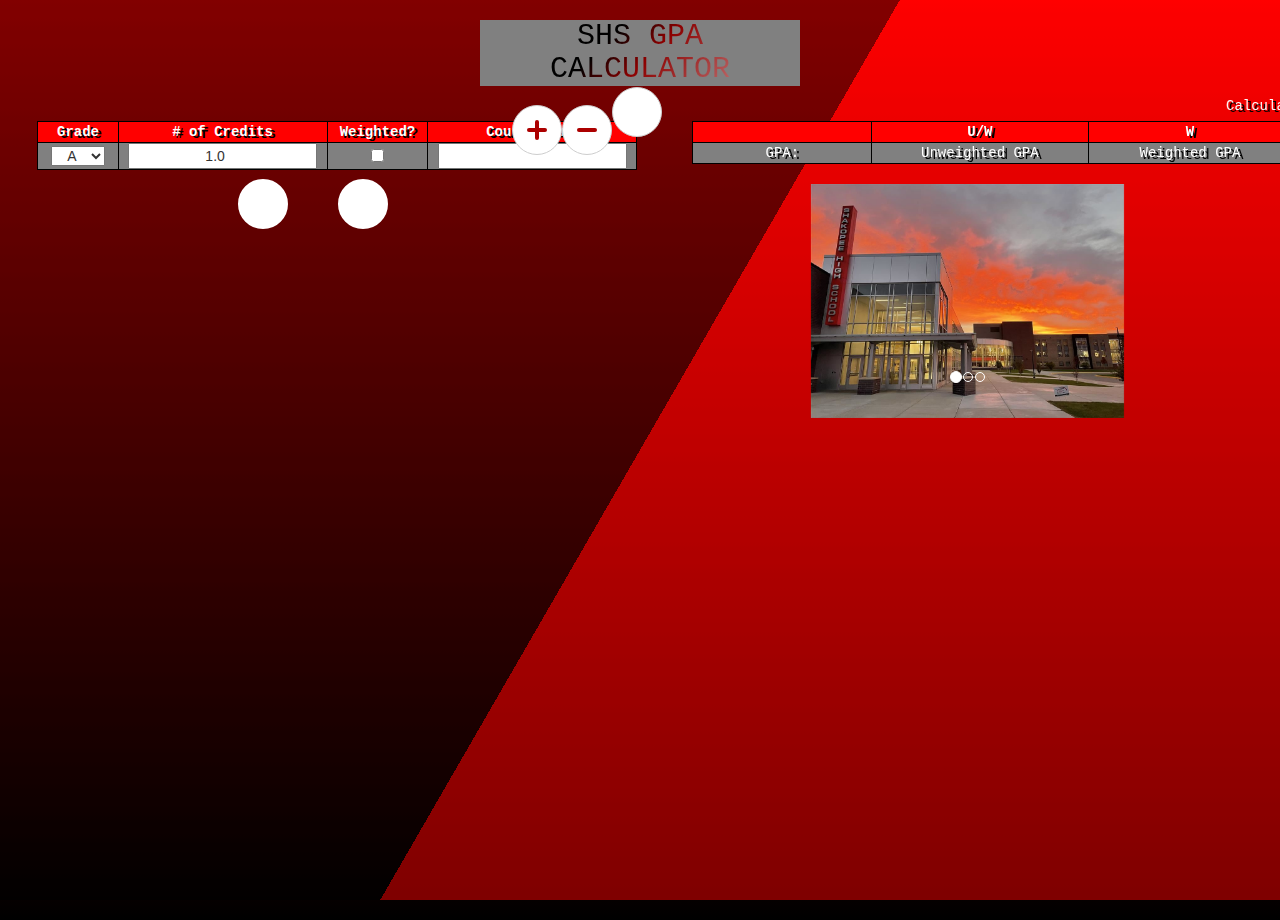
<file: web/index.html>
<!DOCTYPE html><html> <head> <link rel="stylesheet" href="css/bootstrap.min.css"> <link rel="stylesheet" href="css/style.min.css"> <link rel="icon" type="image/x-icon" href="res/Saber_Head.ico"> <title>SHS GPA Calculator</title> </head> <body> <div class="circle shade5"> <div class="bg"></div><div class="bg bg2"></div><div class="bg bg3"></div><div class="content"> <h2 class="animate-charcter">SHS GPA Calculator</h2> </div><marquee class="font">Calculate Your GPA!</marquee> <div class="row"> <div class="column left"> <table id="gpaform"> <tbody> <tr id="head"> <th class="font">Grade</th> <th class="font"># of Credits</th> <th class="font">Weighted?</th> <th class="font">Course Name</th> </tr><tr id="formrow"> <td><select id="g0" name="Grade" value="A" style="text-align:center"> <option value="A">A</option> <option value="A-">A-</option> <option value="B+">B+</option> <option value="B">B</option> <option value="B-">B-</option> <option value="C+">C+</option> <option value="C">C</option> <option value="C-">C-</option> <option value="D+">D+</option> <option value="D">D</option> <option value="D-">D-</option> <option value="F">F</option> <option value="other">other</option> </select></td><td><input type="number" step="0.5" id="c0" min="0.0" value="1.0" style="text-align:center"/></td><td><input type="checkbox" id="w0" value="True"/></td><td><input type="text" id="n0"/></td></tr></tbody> </table> <div class="wrapper"> <div class="file-upload"> <input type="file" id="myfile" name="myfile" onchange="upload()"/> <i class="fa fa-arrow-up"></i> </div><div class="file-upload" id="space"> <i class="fa fa-arrow-down"></i> </div><div class="file-upload" onclick="saveGrades()"> <i class="fa fa-arrow-down"></i> </div></div></div><div class="column right"> <table class="font"> <thead> <tr> <th></th> <th>U/W</th> <th>W</th> </tr></thead> <tbody> <tr> <td>GPA:</td><td id="uwgpa">Unweighted GPA</td><td id="wgpa">Weighted GPA</td></tr></tbody> </table> <br><div class="container"> <div id="myCarousel" class="carousel slide" data-ride="carousel"> <ol class="carousel-indicators"> <li data-target="#myCarousel" data-slide-to="0" class="active"></li><li data-target="#myCarousel" data-slide-to="1"></li><li data-target="#myCarousel" data-slide-to="2"></li></ol> <div class="carousel-inner"> <div class="item active"> <img src="res/SHS.jpeg" alt="Shakopee High School" class="center" style="width:50%;"> </div><div class="item"> <img src="res/sabers.png" alt="Shakopee Sabers Logo" class="center" style="width:50%;"> </div><div class="item"> <img src="res/scitecj.jpeg" alt="SHS" class="center" style="width:50%;"> </div></div></div></div></div></div><div class="wrapper2" id="toTheSide"> <button class="icon-btn add-btn" onclick="addRow()"> <div class="add-icon"></div><div class="btn-txt">Add</div></button><button class="icon-btn add-btn" onclick="deleteLastAddedRow()"> <div class="btn-txt">Remove</div></button><button class="icon-btn" onclick="submit()"><i class="fa-solid fa-calculator" id="iconcolor"></i></button></div></div><script src="js/jquery-3.1.1.min.js"></script> <script src="js/fontawesome.min.js"></script> <script src="js/bootstrap.min.js"></script> <script src="js/scripts.min.js"></script> <script src="js/FileSaver.min.js"></script> </body></html>
</file>
<file: web/css/style.min.css>
body{text-align:center}table,th,td{border:1px solid #000;width:600px;text-align:center;margin-left:8%;background-color:gray;margin-right:15%}.center{display:block;margin-left:auto;margin-right:auto;width:50%}th{width:600px;text-align:center;margin-left:8%;background-color:red;margin-right:15%}tr:hover{background-color:#000}.font{font-family:"Fantasy","Chalkduster",monospace;color:#fff;text-shadow:3px 2px #000}.styled-table{border-collapse:collapse;min-width:400px;box-shadow:0 0 20px #fff}.styled-table th,.styled-table td{padding:12px 15px}.theaddata{background-color:#FF5D3F;color:#fff}.button{color:#000;font-family:"Fantasy","Chalkduster",monospace}body{height:100vh;background-color:red;background-image:linear-gradient(red,black)}#grad1{height:100vh;width:100vw;background-color:red;background-image:linear-gradient(red,black)}#br{display:block;margin:10px 0}.column{width:50%}.row:after{content:"";display:table;clear:both}.left{float:left;margin-left:0}.right{float:right;margin-right:0}.hover{position:sticky;top:0;bottom:0;left:0;right:0;height:100%;width:-50%;opacity:0;transition:.5s ease;background-color:#ac0000}.container{position:relative;width:100%}.container:hover .hover{opacity:1}.margin{margin-left:200px}.animate-charcter{text-transform:uppercase;background-image:linear-gradient(-225deg,#000 21%,darkred 29%,white 67%,#EACA27 100%);background-size:auto auto;background-clip:border-box;background-size:200% auto;color:#fff;background-clip:text;-webkit-background-clip:text;-webkit-text-fill-color:transparent;animation:textclip 2s linear infinite;font-family:"Fantasy","Chalkduster",monospace}@keyframes textclip{to{background-position:200% center}}.bg{animation:slide 6s ease-in-out infinite alternate;background-image:linear-gradient(-60deg,red 50%,black 50%);bottom:0;left:-50%;opacity:.2;position:fixed;right:-50%;top:0;z-index:-1}.bg2{animation-direction:alternate;animation-duration:8s}.bg3{animation-duration:10s}.content{background-color:gray;width:25%;margin-left:37.5vw}@keyframes slide{0%{transform:translateX(-25%)}100%{transform:translateX(25%)}}.main-hr{width:30%;border:none;border-top:1px solid #c3c3c3}.icon-btn{width:50px;height:50px;border:1px solid #cdcdcd;background:#fff;border-radius:25px;overflow:hidden;position:relative;transition:width .2s ease-in-out}.add-btn:hover{width:120px}.add-btn::before,.add-btn::after{transition:width .2s ease-in-out,border-radius .2s ease-in-out;content:"";position:absolute;height:4px;width:10px;top:calc(50% - 2px);background:#ac0000}.add-btn::after{right:14px;overflow:hidden;border-top-right-radius:2px;border-bottom-right-radius:2px}.add-btn::before{left:14px;border-top-left-radius:2px;border-bottom-left-radius:2px}.icon-btn:focus{outline:none}.btn-txt{opacity:0;transition:opacity .2s}.add-btn:hover::before,.add-btn:hover::after{width:4px;border-radius:2px}.add-btn:hover .btn-txt{opacity:1}.add-icon::after,.add-icon::before{transition:all .2s ease-in-out;content:"";position:absolute;height:20px;width:2px;top:calc(50% - 10px);background:#ac0000;overflow:hidden}.add-icon::before{left:22px;border-top-left-radius:2px;border-bottom-left-radius:2px}.add-icon::after{right:22px;border-top-right-radius:2px;border-bottom-right-radius:2px}.add-btn:hover .add-icon::before{left:15px;height:4px;top:calc(50% - 2px)}.add-btn:hover .add-icon::after{right:15px;height:4px;top:calc(50% - 2px)}.btn-circle-download{position:relative;height:48px;width:48px;margin:auto;border-radius:100%;background:#E8EAED;cursor:pointer;overflow:hidden;transition:all .2s ease}.btn-circle-download:after{content:"";position:relative;display:block;width:200%;height:100%;background-image:linear-gradient(100deg,rgba(255,255,255,0),rgba(255,255,255,0.25),rgba(255,255,255,0));transform:translateX(-100%)}.btn-circle-download svg{stroke-width:2;stroke-linecap:round;stroke-linejoin:round;fill:none}.btn-circle-download svg#border{position:absolute;top:0;left:0;stroke:none;stroke-dasharray:144;stroke-dashoffset:144;transition:all .9s linear}.btn-circle-download svg#arrow{position:absolute;top:14px;left:17px;stroke:#9098A9;transition:all .2s ease}.btn-circle-download svg#check{position:absolute;top:17px;left:13px;stroke:#fff;transform:scale(0)}.btn-circle-download:hover{background:rgba(0,119,255,0.2)}.btn-circle-download:hover #arrow path,.btn-circle-download:hover #arrow polyline{stroke:#07F}.btn-circle-download.load{background:rgba(0,119,255,0.2)}.btn-circle-download.load #arrow path,.btn-circle-download.load #arrow polyline{stroke:#07F}.btn-circle-download.load #border{stroke:#07F;stroke-dasharray:144;stroke-dashoffset:0}.btn-circle-download.done{background:#07F;animation:rubberBand .8s}.btn-circle-download.done:after{transform:translateX(50%);transition:transform .4s ease;transition-delay:.7s}.btn-circle-download.done #border,.btn-circle-download.done #arrow{display:none}.btn-circle-download.done #check{transform:scale(1);transition:all .2s ease;transition-delay:.2s}@keyframes rubberBand{from{transform:scale(1,1,1)}30%{transform:scale3d(1.15,0.75,1)}40%{transform:scale3d(0.75,1.15,1)}50%{transform:scale3d(1.1,0.85,1)}65%{transform:scale3d(0.95,1.05,1)}75%{transform:scale3d(1.05,0.95,1)}to{transform:scale3d(1,1,1)}}.credit{position:fixed;right:20px;bottom:20px;transition:all .2s ease;-webkit-user-select:none;user-select:none;opacity:.6}.credit img{width:72px}.credit:hover{transform:scale(0.95)}.wrapper .file-upload{height:50px;width:50px;border-radius:100px;position:relative;display:flex;justify-content:center;align-items:center;border:4px solid #FFF;overflow:hidden;background-image:linear-gradient(to bottom,#FFF 50%,#ac0000 50%);background-size:100% 200%;transition:all 1s;color:#ac0000;font-size:20px}.wrapper .file-upload input[type=file]{height:200px;width:200px;position:absolute;top:0;left:0;opacity:0;cursor:pointer}.wrapper .file-upload:hover{background-position:0 -100%;color:#FFF}#toTheSide{position:absolute;top:9.625vh;left:40vw}#iconcolor{color:#ac0000}.wrapper{width:100%;height:100%;display:flex;align-items:center;justify-content:center;padding-top:1vh}#space{opacity:0}
</file>
